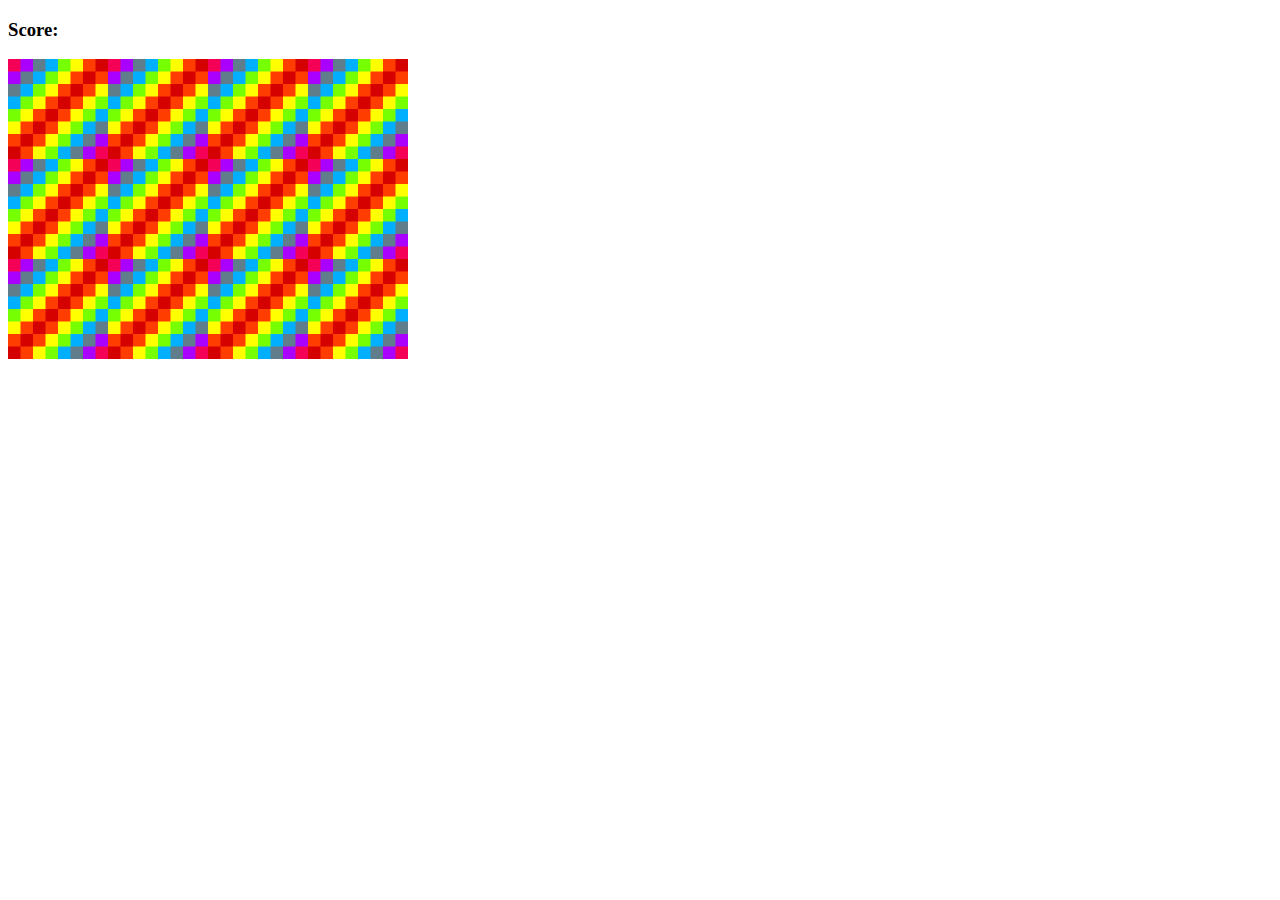
<file: memory_game/index.html>
<!DOCTYPE html>
<html lang="en">
<head>
    <meta charset="UTF-8">
    <meta name="viewport" content="width=device-width, initial-scale=1.0">
    <title>Memory Game</title>
    <link rel="stylesheet" href="style.css">
</head>
<body>
    <h3>Score: <span id="result"></span></h3>

    <div id="grid">
        
    </div>

    <script src="app.js"></script>
</body>
</html>
</file>
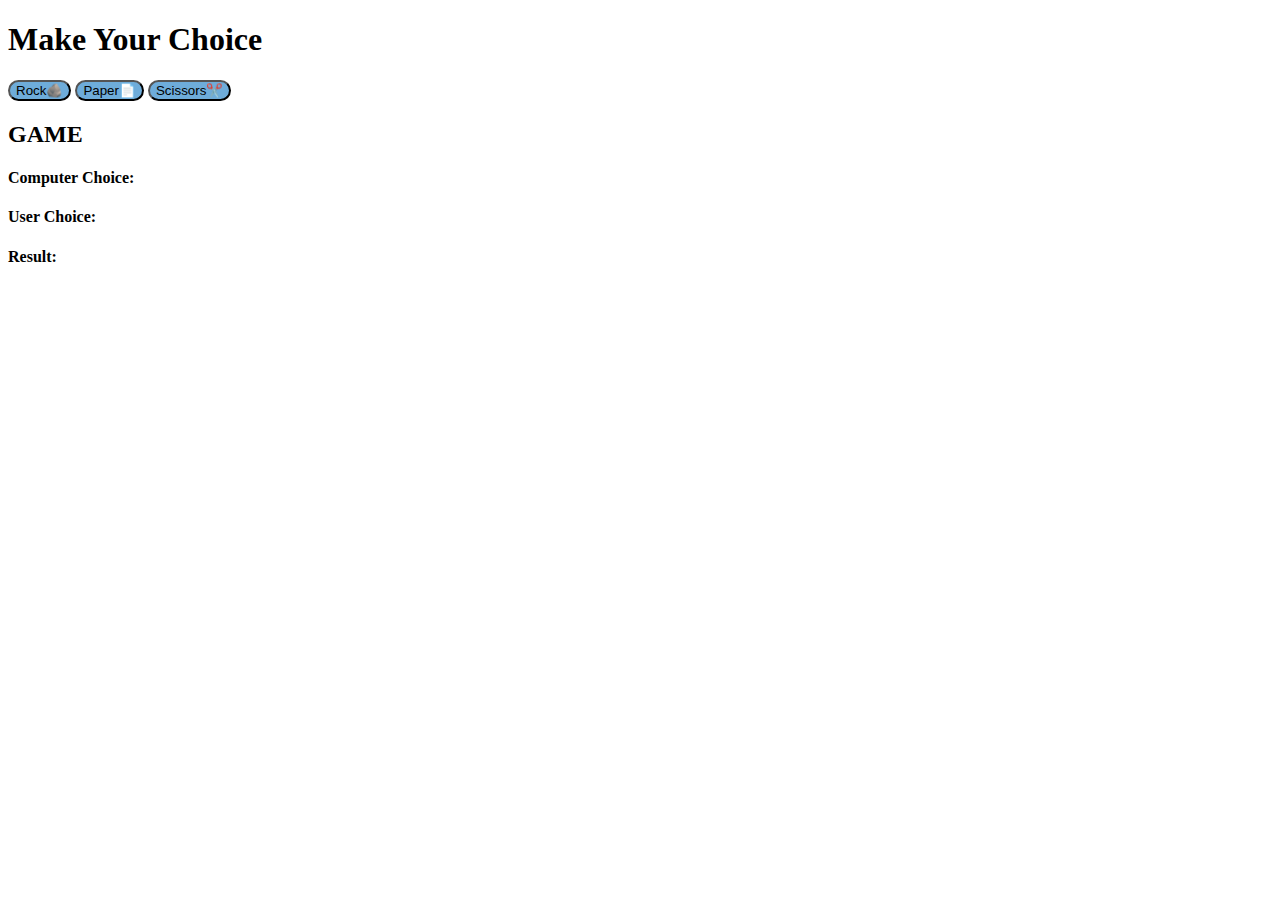
<file: rock_paper_scissor/index.html>
<!DOCTYPE html>
<html lang="en">
<head>
    <meta charset="UTF-8">
    <meta name="viewport" content="width=device-width, initial-scale=1.0">
    <title>Rock Paper Scissor</title>
    <link rel="stylesheet" href="style.css">
</head>
<body>
    <h1>Make Your Choice</h1>
    <button id="Rock">Rock🪨</button>
    <button id="Paper">Paper📄</button>
    <button id="Scissors">Scissors✂️</button>


    <h2>GAME</h2>
    <h4>Computer Choice: <span id="computer-choice"></span></h4>
    <h4>User Choice: <span id="user-choice"></span></h4>
    <h4>Result: <span id="result"></span></h4>

    <script src="app.js"></script>
</body>
</html>
</file>
<file: memory_game/style.css>
#grid {
    width: 400px;
    height: 300px;
    display: flex;
    flex-wrap: wrap;
}
</file>
<file: rock_paper_scissor/style.css>
button {
    background-color: #6EACDA;
    border-radius: 4cm;
}
</file>
